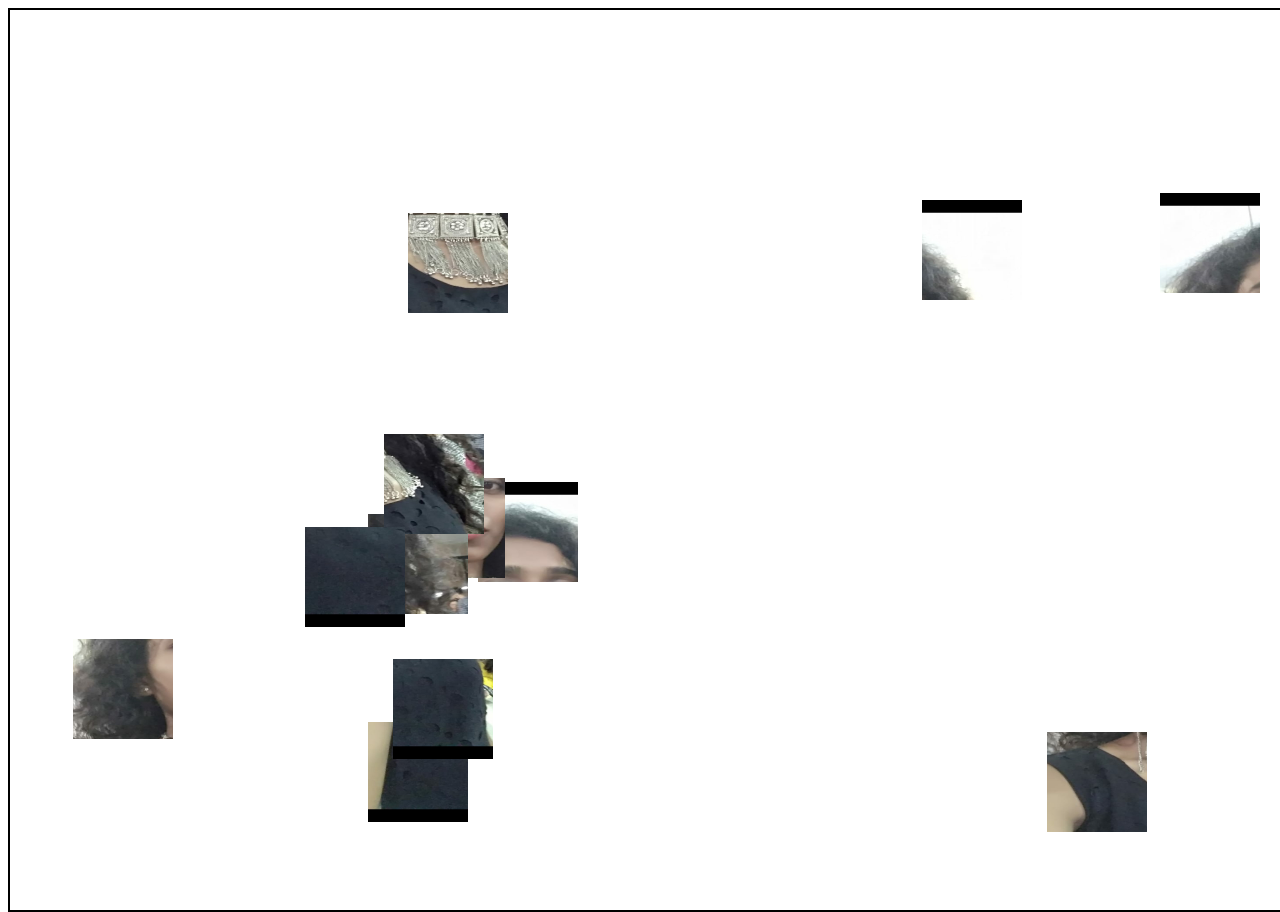
<file: mygame/index.html>
<!DOCTYPE html>
<html>
<head>
	<title>Game</title>
	 <meta name="viewport" content="width=device-width, initial-scale=1">

	<script type="text/javascript" src="js/jquery/jquery.min.js"></script>
	<script type="text/javascript" src="js/jquery-ui/jquery-ui.min.js"></script>
	<script type="text/javascript" src="js/jquery-ui-touch-punch/jquery.ui.touch-punch.min.js"></script>
	<link rel="stylesheet" type="text/css" href="css/style.css">
</head>
<body>
<div id="canvas" >
</div>
<script type="text/javascript" src="js/game.js"></script>
</body>
</html>
</file>
<file: mygame/css/style.css>
.widget {
			width: 100px;
			height: 100px;
			overflow:hidden;
			position:absolute;
		}
		.widget img {
			position: absolute;
			width: 100px;
			height: 100px;
		}
	#canvas {
		width: 100%;
		height: 100%;
		overflow: hidden;
		position: absolute;
		border: 2px solid #000;
	}
</file>
